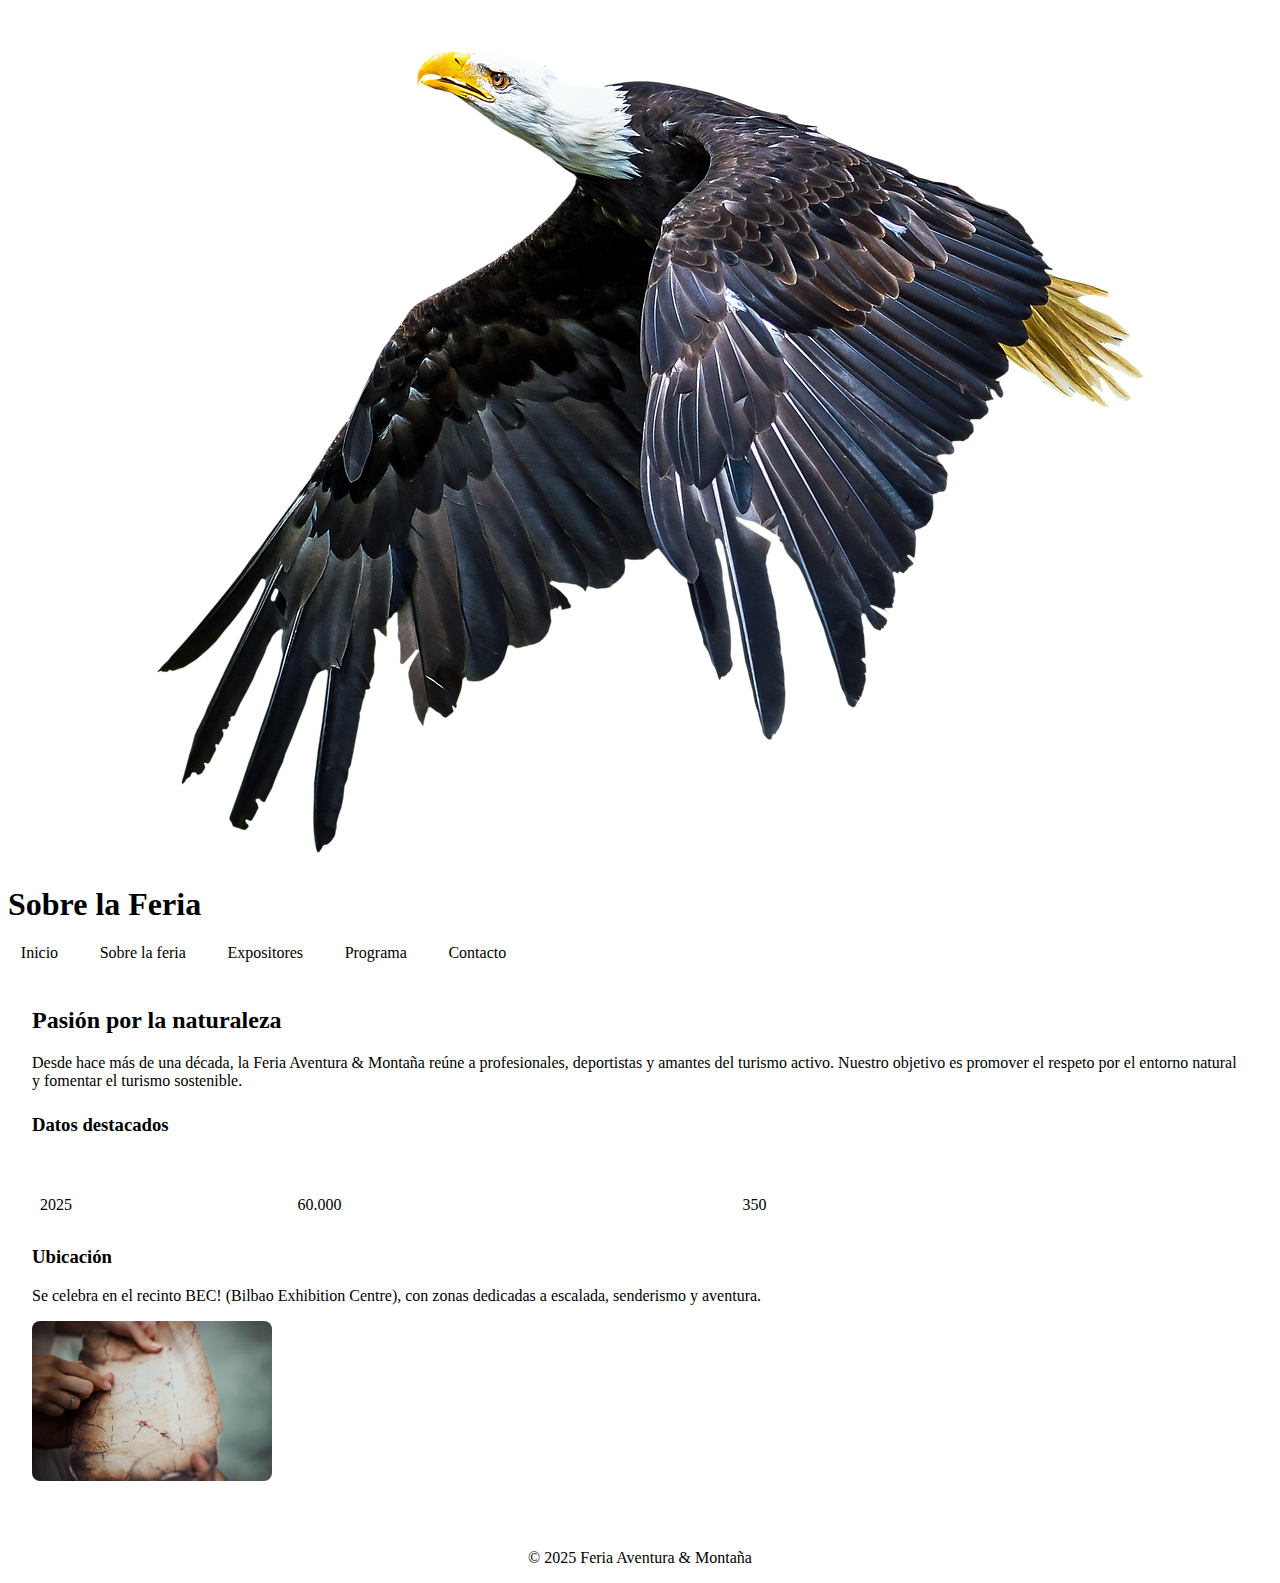
<file: about.html>
<!DOCTYPE html>
<html lang="es">
    <head>
        <!-- Página: información sobre la feria -->
        <meta charset="utf-8" />
        <meta name="viewport" content="width=device-width, initial-scale=1.0" />
        <title>Sobre la Feria - Aventura & Montaña 2025</title>
        <link rel="stylesheet" href="estilos/estilos.css" />
    </head>
    <body>
        <header>
            <img src="imagenes/logo.png" alt="Logo Feria Aventura" class="logo" />
            <h1>Sobre la Feria</h1>
            <nav>
                <ul class="menu">
                    <li><a href="index.html">Inicio</a></li>
                    <li><a href="about.html">Sobre la feria</a></li>
                    <li><a href="exhibitors.html">Expositores</a></li>
                    <li><a href="schedule.html">Programa</a></li>
                    <li><a href="contact.html">Contacto</a></li>
                </ul>
            </nav>
        </header>


        <main>
            <section>
                <h2>Pasión por la naturaleza</h2>
                <p>Desde hace más de una década, la Feria Aventura & Montaña reúne a profesionales, deportistas y amantes del turismo activo. Nuestro objetivo es promover el respeto por el entorno natural y fomentar el turismo sostenible.</p>
            </section>


            <section>
                <h3>Datos destacados</h3>
                <table>
                    <tr>
                        <th>Año</th>
                        <th>Visitantes</th>
                        <th>Expositores</th>
                    </tr>
                    <tr>
                        <td>2025</td>
                        <td>60.000</td>
                        <td>350</td>
                    </tr>
                </table>
            </section>


            <section>
                <h3>Ubicación</h3>
                <p>Se celebra en el recinto BEC! (Bilbao Exhibition Centre), con zonas dedicadas a escalada, senderismo y aventura.</p>
                <img src="imagenes/mapa-feria.jpg" alt="Mapa del recinto" class="small" />
            </section>
        </main>


        <footer>
            <p>© 2025 Feria Aventura & Montaña</p>
        </footer>
    </body>
</html>
</file>
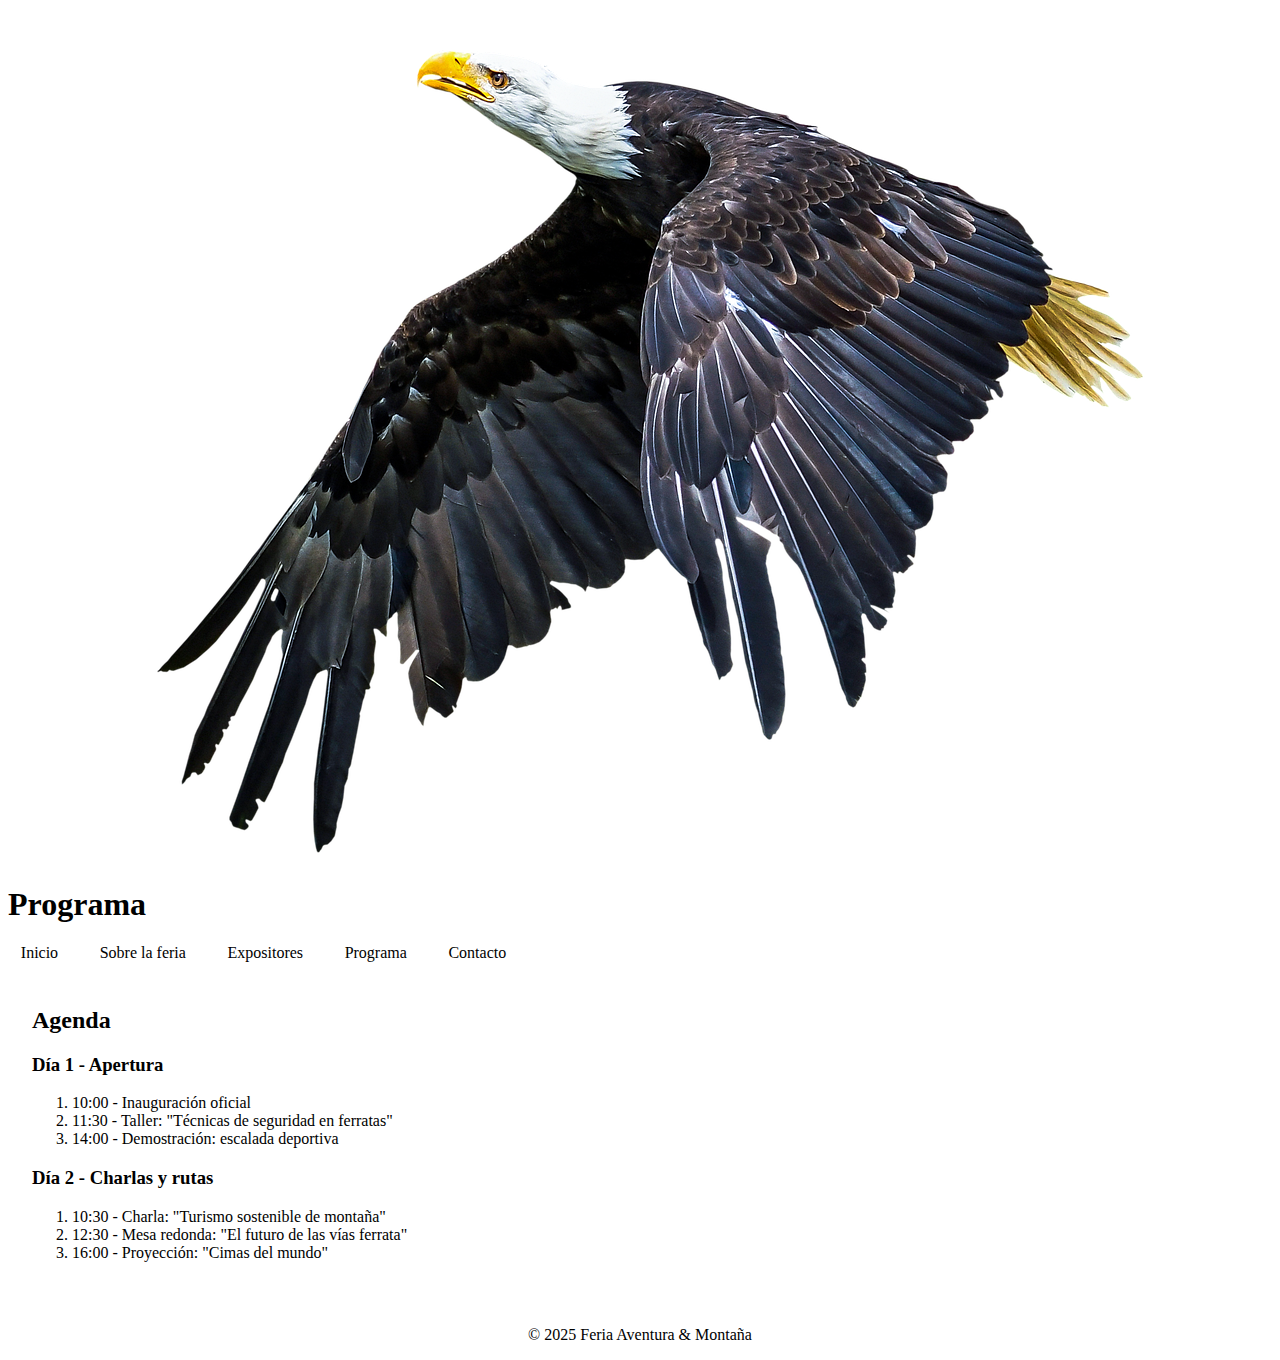
<file: contact.html>
<!DOCTYPE html>
<html lang="es">
<head>
<!-- Página: programa y horario -->
<meta charset="utf-8" />
<meta name="viewport" content="width=device-width, initial-scale=1.0" />
<title>Programa - Feria Aventura & Montaña 2025</title>
<link rel="stylesheet" href="estilos/estilos.css" />
</head>
<body>
<header>
<img src="imagenes/logo.png" alt="Logo Feria Aventura" class="logo" />
<h1>Programa</h1>
<nav>
<ul class="menu">
<li><a href="index.html">Inicio</a></li>
<li><a href="about.html">Sobre la feria</a></li>
<li><a href="exhibitors.html">Expositores</a></li>
<li><a href="schedule.html">Programa</a></li>
<li><a href="contact.html">Contacto</a></li>
</ul>
</nav>
</header>


<main>
<section>
<h2>Agenda</h2>
<h3>Día 1 - Apertura</h3>
<ol>
<li>10:00 - Inauguración oficial</li>
<li>11:30 - Taller: "Técnicas de seguridad en ferratas"</li>
<li>14:00 - Demostración: escalada deportiva</li>
</ol>


<h3>Día 2 - Charlas y rutas</h3>
<ol>
<li>10:30 - Charla: "Turismo sostenible de montaña"</li>
<li>12:30 - Mesa redonda: "El futuro de las vías ferrata"</li>
<li>16:00 - Proyección: "Cimas del mundo"</li>
</ol>
</section>
</main>


<footer>
<p>© 2025 Feria Aventura & Montaña</p>
</footer>
</body>
</html>
</file>
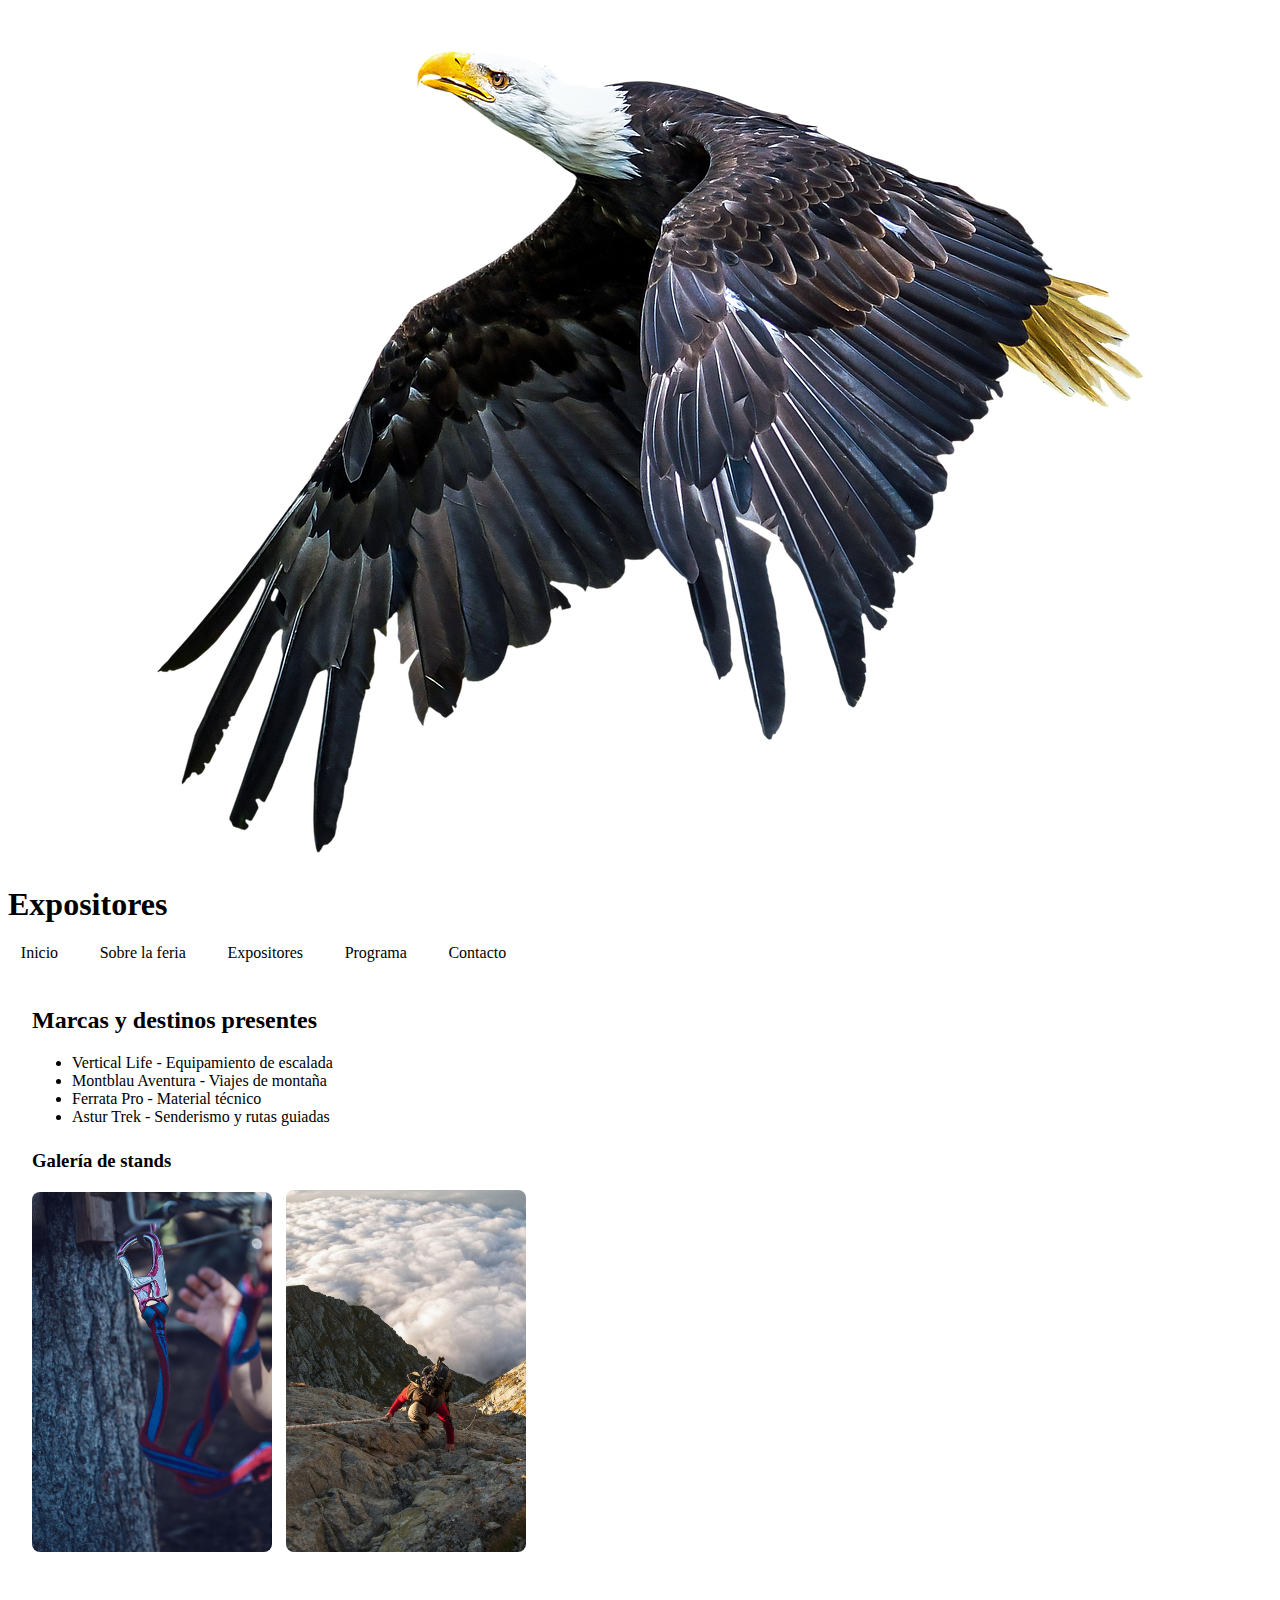
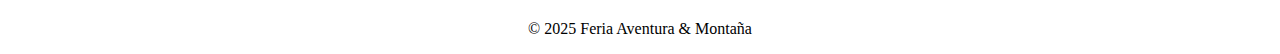
<file: exibitors.html>
<!DOCTYPE html>
<html lang="es">
<head>
<!-- Página: listado de expositores -->
<meta charset="utf-8" />
<meta name="viewport" content="width=device-width, initial-scale=1.0" />
<title>Expositores - Aventura & Montaña 2025</title>
<link rel="stylesheet" href="estilos/estilos.css" />
</head>
<body>
<header>
<img src="imagenes/logo.png" alt="Logo Feria Aventura" class="logo" />
<h1>Expositores</h1>
<nav>
<ul class="menu">
<li><a href="index.html">Inicio</a></li>
<li><a href="about.html">Sobre la feria</a></li>
<li><a href="exhibitors.html">Expositores</a></li>
<li><a href="schedule.html">Programa</a></li>
<li><a href="contact.html">Contacto</a></li>
</ul>
</nav>
</header>


<main>
<section>
<h2>Marcas y destinos presentes</h2>
<ul>
<li>Vertical Life - Equipamiento de escalada</li>
<li>Montblau Aventura - Viajes de montaña</li>
<li>Ferrata Pro - Material técnico</li>
<li>Astur Trek - Senderismo y rutas guiadas</li>
</ul>
</section>


<section>
<h3>Galería de stands</h3>
<img src="imagenes/escalada.jpg" alt="Zona de escalada" class="small" />
<img src="imagenes/ferrata.jpg" alt="Vía ferrata demostrativa" class="small" />
</section>
</main>


<footer>
<p>© 2025 Feria Aventura & Montaña</p>
</footer>
</body>
</html>
</file>
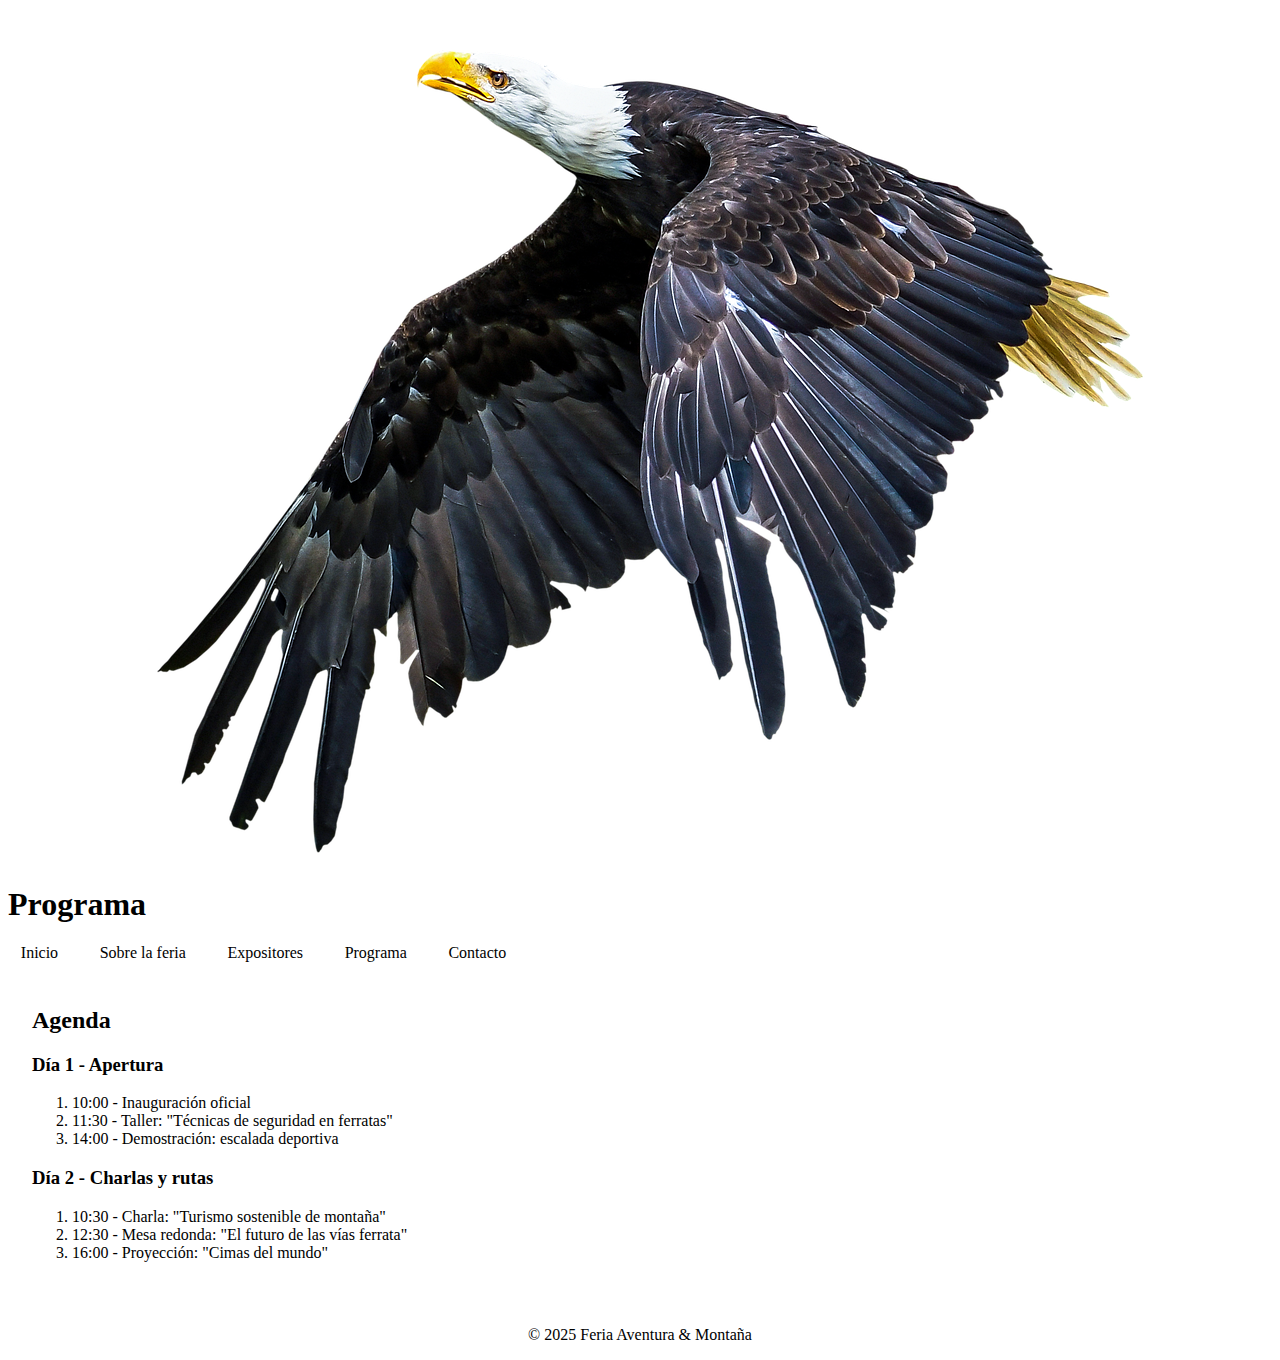
<file: schedule.html>
<!DOCTYPE html>
<html lang="es">
    <head>
        <!-- Página: programa y horario -->
        <meta charset="utf-8" />
        <meta name="viewport" content="width=device-width, initial-scale=1.0" />
        <title>Programa - Feria Aventura & Montaña 2025</title>
        <link rel="stylesheet" href="estilos/estilos.css" />
    </head>
    <body>
        <header>
            <img src="imagenes/logo.png" alt="Logo Feria Aventura" class="logo" />
            <h1>Programa</h1>
            <nav>
                <ul class="menu">
                    <li><a href="index.html">Inicio</a></li>
                    <li><a href="about.html">Sobre la feria</a></li>
                    <li><a href="exhibitors.html">Expositores</a></li>
                    <li><a href="schedule.html">Programa</a></li>
                    <li><a href="contact.html">Contacto</a></li>
                </ul>
            </nav>
        </header>


        <main>
            <section>
                <h2>Agenda</h2>
                <h3>Día 1 - Apertura</h3>
                <ol>
                    <li>10:00 - Inauguración oficial</li>
                    <li>11:30 - Taller: "Técnicas de seguridad en ferratas"</li>
                    <li>14:00 - Demostración: escalada deportiva</li>
                </ol>


                <h3>Día 2 - Charlas y rutas</h3>
                <ol>
                    <li>10:30 - Charla: "Turismo sostenible de montaña"</li>
                    <li>12:30 - Mesa redonda: "El futuro de las vías ferrata"</li>
                    <li>16:00 - Proyección: "Cimas del mundo"</li>
                </ol>
            </section>
        </main>


        <footer>
            <p>© 2025 Feria Aventura & Montaña</p>
        </footer>
    </body>
</html>
</file>
<file: estilos/estilos.css>
/* Estilo nórdico limpio con colores naturales y vibrantes */
}
h1 {
font-size: 1.6rem;
color: var(--raw-sienna);
margin: 0.2rem 0;
}
nav .menu {
list-style: none;
display: flex;
gap: 1rem;
padding: 0;
margin: 0;
}
nav .menu li a {
text-decoration: none;
color: var(--text-color);
padding: 0.4rem 0.8rem;
border-radius: 4px;
transition: 0.3s;
}
nav .menu li a:hover {
background-color: var(--granadine-pink);
color: white;
}


main {
padding: 1.5rem;
background-color: white;
}
section {
margin-bottom: 1.5rem;
}
h2, h3 {
color: var(--turquoise-green);
}
.hero {
width: 100%;
border-radius: 12px;
margin-top: 1rem;
}
.small {
width: 240px;
height: auto;
border-radius: 8px;
margin-right: 10px;
}
table {
border-collapse: collapse;
width: 100%;
margin-top: 1rem;
}
th, td {
border: 1px solid var(--grayish-lavender);
padding: 8px;
}
th {
background-color: var(--turquoise-green);
color: white;
}
form {
display: grid;
gap: 10px;
max-width: 480px;
}
input, textarea {
border: 1px solid var(--grayish-lavender);
border-radius: 4px;
padding: 8px;
font-size: 1rem;
}
button {
background-color: var(--granadine-pink);
color: white;
border: none;
border-radius: 4px;
padding: 10px;
cursor: pointer;
transition: 0.3s;
}
button:hover {
background-color: var(--raw-sienna);
}
footer {
background: var(--grayish-lavender);
text-align: center;
p
</file>
